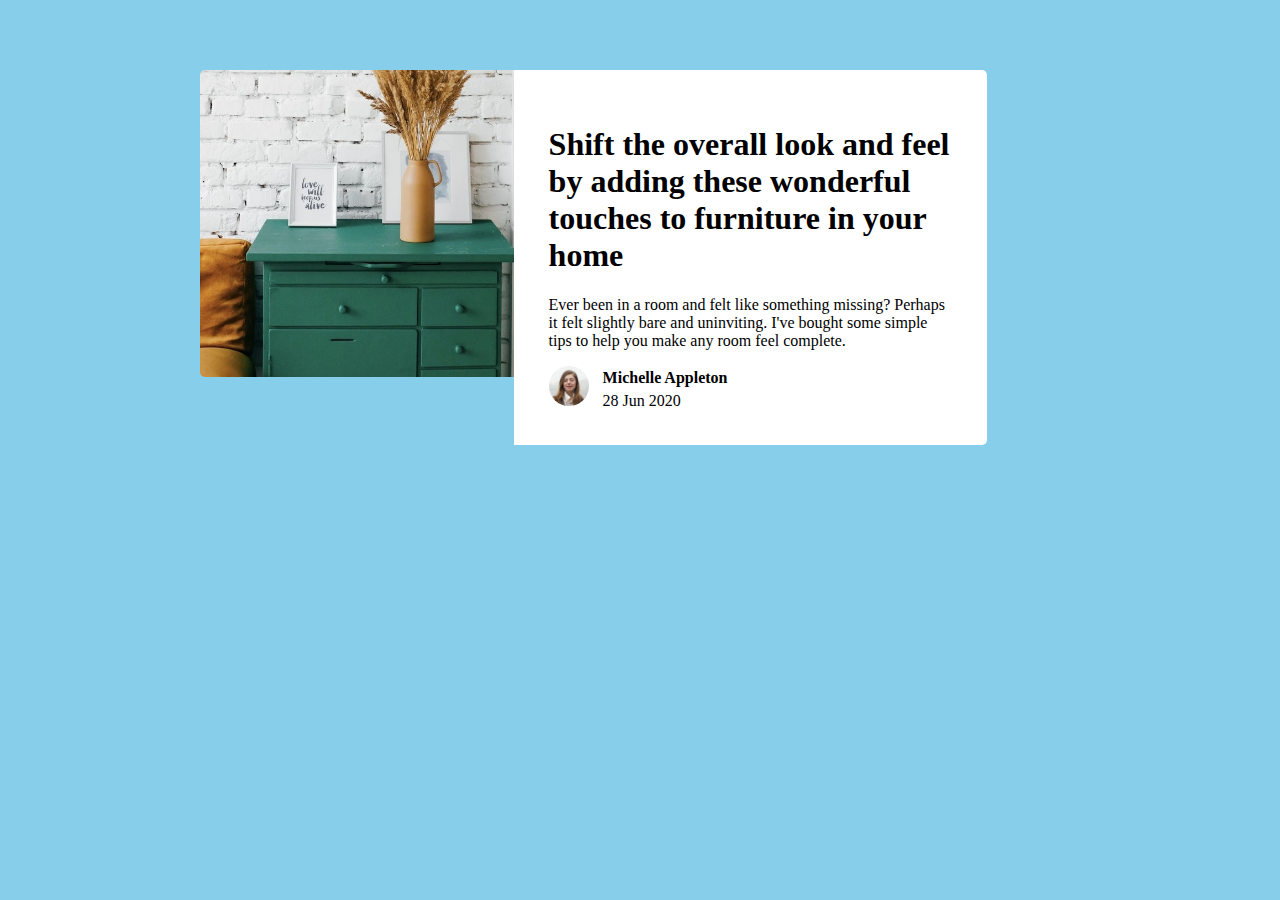
<file: Assignment/index.html>
<!DOCTYPE html>
<html lang="en">
<head>
    <meta charset="UTF-8">
    <meta name="viewport" content="width=device-width, initial-scale=1.0">
    <link rel="stylesheet" href="index.css">
    <title>Assignment 1</title>
</head>
<body>
<main>
    <section class="section1">
        <img src="images/drawers.jpg" alt="" class="drawer-img">
    </section>
    <section class="section2">
        <h1>Shift the overall look and feel by adding these wonderful 
            touches to furniture in your home</h1>
    
            <p>Ever been in a room and felt like 
                something missing? Perhaps it felt slightly bare and 
                uninviting. I've bought some simple tips to help you
                make any room feel complete.
            </p>
            <span class="image">
                <img src="images/avatar-michelle.jpg" alt="" class="lady-img">
            </span>          
            <span class="img-details">
                <h4 class="h4">Michelle Appleton</h4>
                <p class="p">28 Jun 2020</p>
            </span>
        </section>
    
</main>
</body>
</html>
</file>
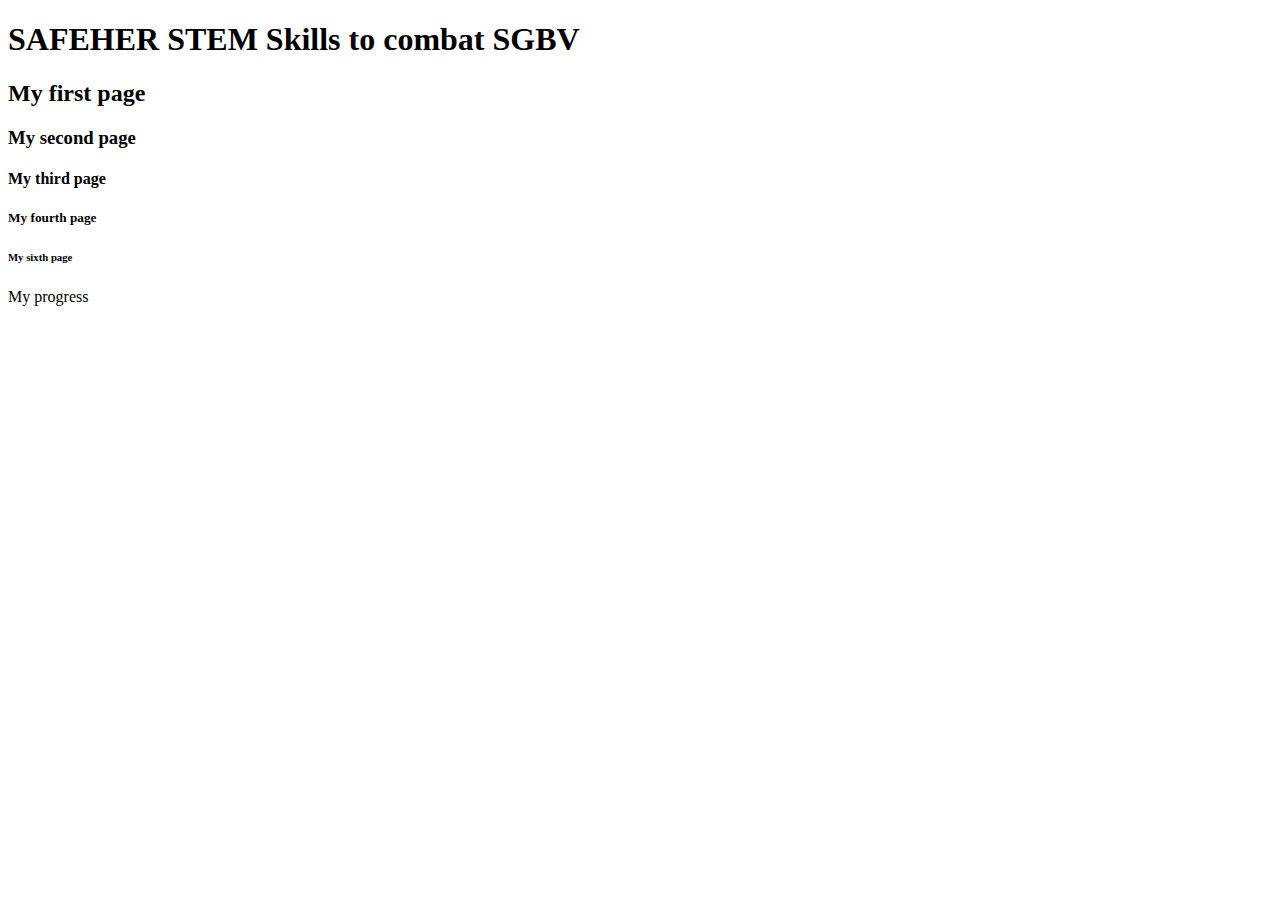
<file: First-class/index.html>
<!DOCTYPE html>
<html lang="en">
<head>
    <meta charset="UTF-8">
    <meta name="viewport" content="width=device-width, initial-scale=1.0">
    <title>My-first-page</title>
</head>
<body>
  <h1>SAFEHER STEM Skills to combat SGBV</h1> 
  <h2>My first page</h2>
  <h3>My second page</h3>
  <h4>My third page</h4>
  <h5>My fourth page</h5>
  <h6>My sixth page</h6>
  
  <p>My progress</p>
</body>
</html>
</file>
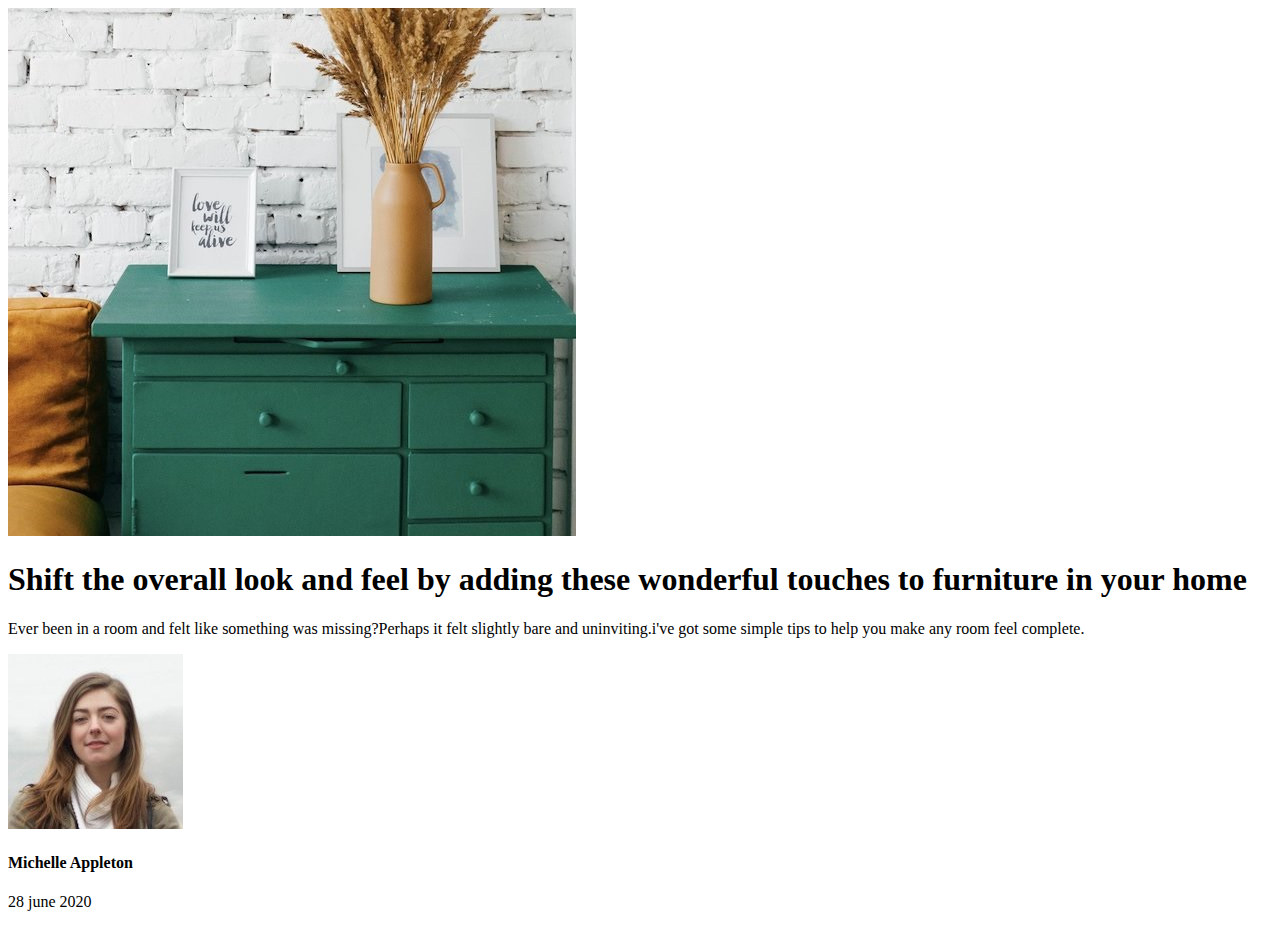
<file: Furniture/index.html>
<!DOCTYPE html>
<html lang="en">
<head>
    <meta charset="UTF-8">
    <meta name="viewport" content="width=device-width, initial-scale=1.0">
    <title>Document</title>
</head>
<body>
    <main>
        <section><img src="images/drawers.jpg" alt=""></section>
        <section>
            <h1>Shift the overall look and feel by adding these wonderful touches to furniture in your home</h1>
            <p>Ever been in a room and felt like something was missing?Perhaps it felt slightly bare and uninviting.i've got some simple tips to help you make any room feel complete.</p>
       <img src="images/avatar-michelle.jpg" alt="">
       <h4>Michelle Appleton</h4>
       <p>28 june 2020</p>
        </section>
    </main>
</body>
</html>
</file>
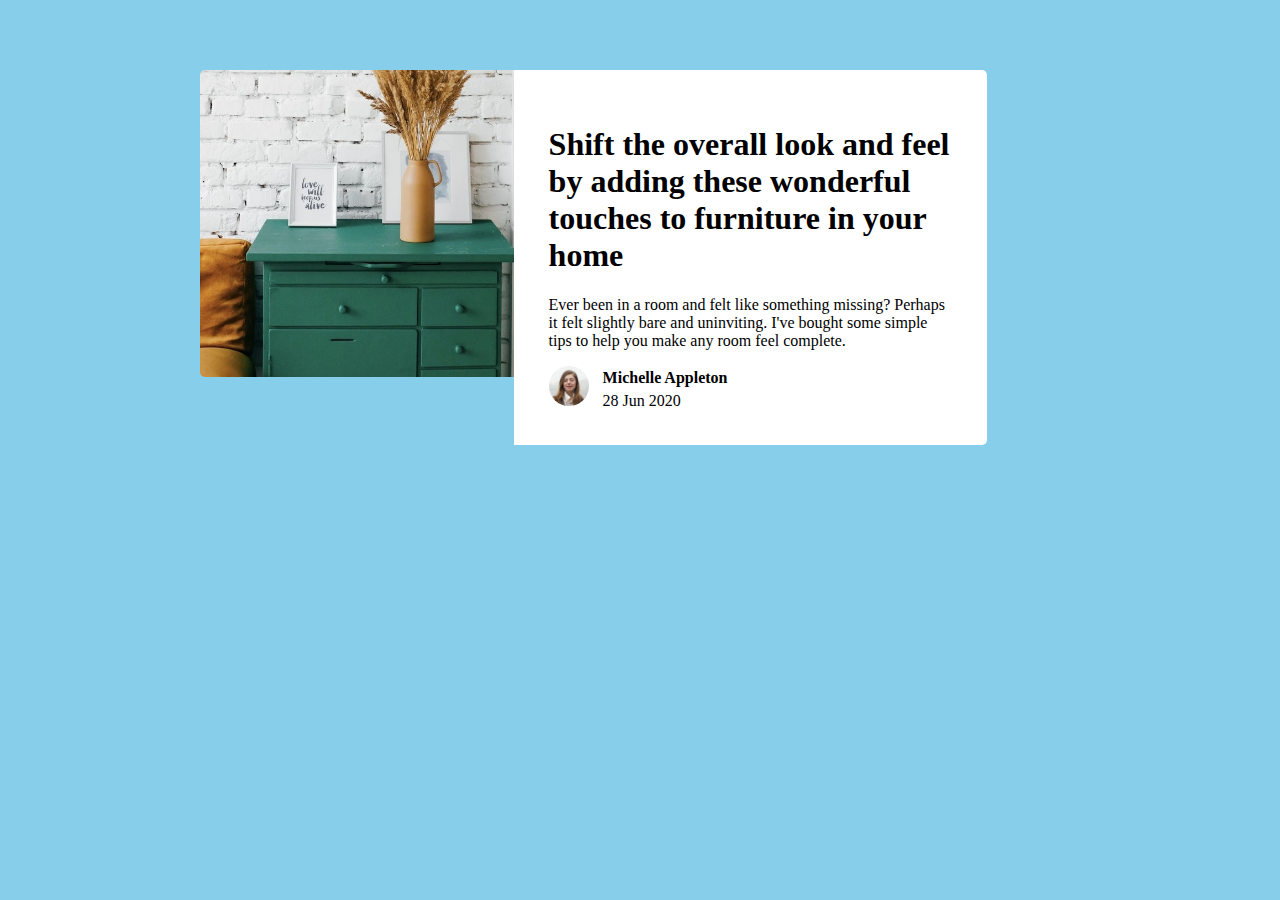
<file: Desktop/Workspace/Assignment/index.html>
<!DOCTYPE html>
<html lang="en">
<head>
    <meta charset="UTF-8">
    <meta name="viewport" content="width=device-width, initial-scale=1.0">
    <link rel="stylesheet" href="index.css">
    <title>Assignment 1</title>
</head>
<body>
<main>
    <section class="section1">
        <img src="images/drawers.jpg" alt="" class="drawer-img">
    </section>
    <section class="section2">
        <h1>Shift the overall look and feel by adding these wonderful 
            touches to furniture in your home</h1>
    
            <p>Ever been in a room and felt like 
                something missing? Perhaps it felt slightly bare and 
                uninviting. I've bought some simple tips to help you
                make any room feel complete.
            </p>
            <span class="image">
                <img src="images/avatar-michelle.jpg" alt="" class="lady-img">
            </span>
            
            <span class="img-details">
                <h4 class="h4">Michelle Appleton</h4>
                <p class="p">28 Jun 2020</p>
            </span>
        </section>
    
</main>
</body>
</html>
</file>
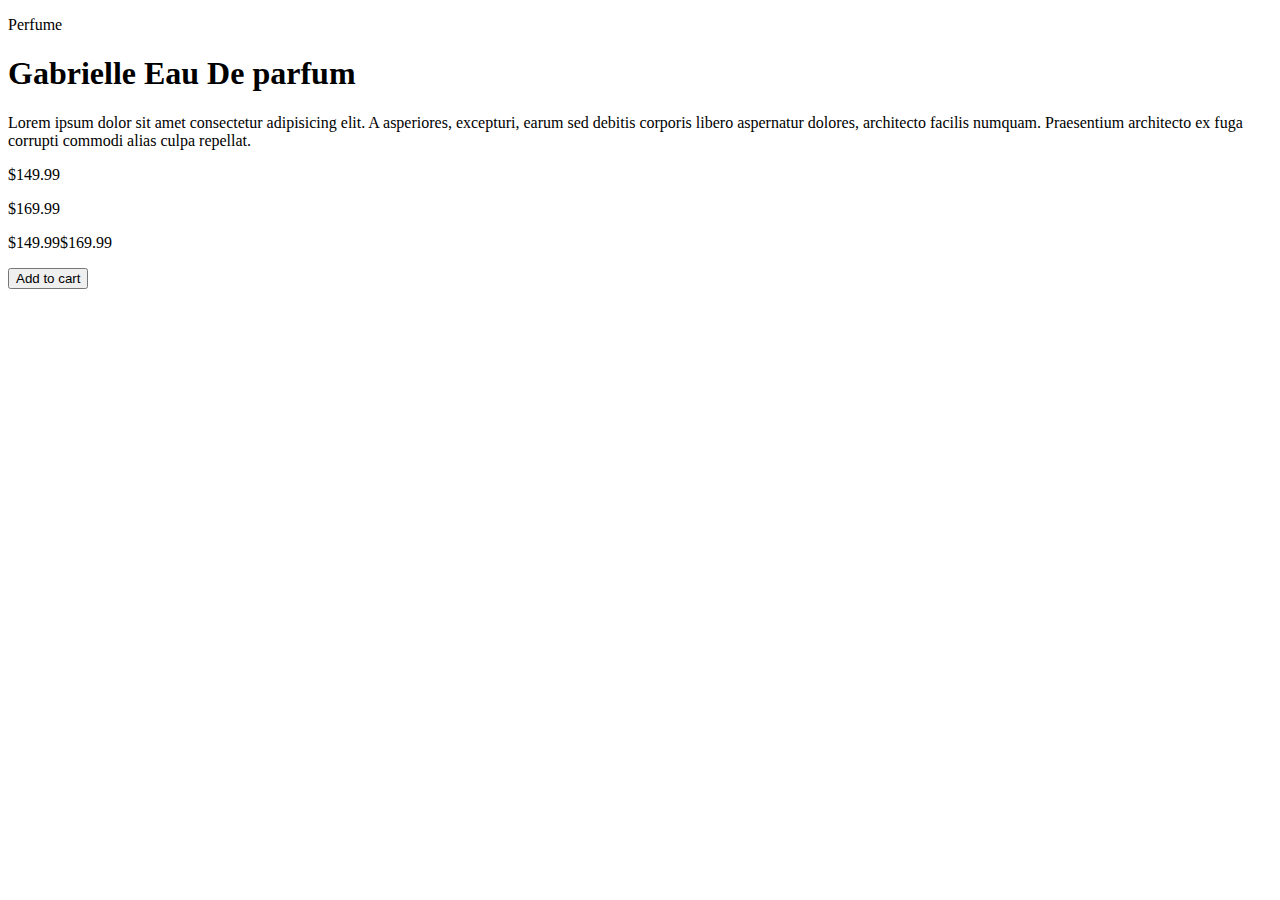
<file: Desktop/Workspace/Project1/index.html>
<!DOCTYPE html>
<html lang="en">
<head>
    <meta charset="UTF-8">
    <meta name="viewport" content="width=, initial-scale=1.0">
    <title>Document</title>
</head>
<body>
    <main>
        <section>
            <p>Perfume</p>
            <h1>Gabrielle Eau De parfum</h1>
            <p>Lorem ipsum dolor sit amet consectetur adipisicing elit. A asperiores, excepturi, earum sed debitis corporis libero aspernatur dolores, architecto facilis numquam. Praesentium architecto ex fuga corrupti commodi alias culpa repellat.</p>
       <p>$149.99</p>
       <p>$169.99</p>
       <p><span>$149.99</span><span>$169.99</span></p>
       <button>Add to cart</button>
        </section>
    </main>
</body>
</html>
</file>
<file: Assignment/index.css>
body{
    width: 100%;
    height: 300px;
    background-color: skyblue;

}
main{
    display:flex;
    height: auto;
    width:70%;
    /* background-color: white; */
    margin:70px auto;

}
.section1{
    width:35%;
    height: 290px;
}
.drawer-img{
    width: 100%;
    height: 307px;
    border-radius:5px 0px 0px 5px;
}
.section2{
    width: 45%;
    height: auto;
    background-color: #fff;
    padding: 35px;
    border-radius: 0px 5px 5px 0px;

}

.img-details{
    display: inline-block;
    padding-left: 10px;

}
.lady-img{
    border-radius:50%;
    width:40px
}
.p{
    margin:0px;
}
.h4{
    margin:0px 0px 5px 0px;
}
</file>
<file: Desktop/Workspace/Assignment/index.css>
body{
    width: 100%;
    height: 300px;
    background-color: skyblue;

}
main{
    display:flex;
    height: auto;
    width:70%;
    /* background-color: white; */
    margin:70px auto;

}
.section1{
    width:35%;
    height: 290px;
}
.drawer-img{
    width: 100%;
    height: 307px;
    border-radius:5px 0px 0px 5px;
}
.section2{
    width: 45%;
    height: auto;
    background-color: #fff;
    padding: 35px;
    border-radius: 0px 5px 5px 0px;

}

.img-details{
    display: inline-block;
    padding-left: 10px;

}
.lady-img{
    border-radius:50%;
    width:40px
}
.p{
    margin:0px;
}
.h4{
    margin:0px 0px 5px 0px;
}
</file>
